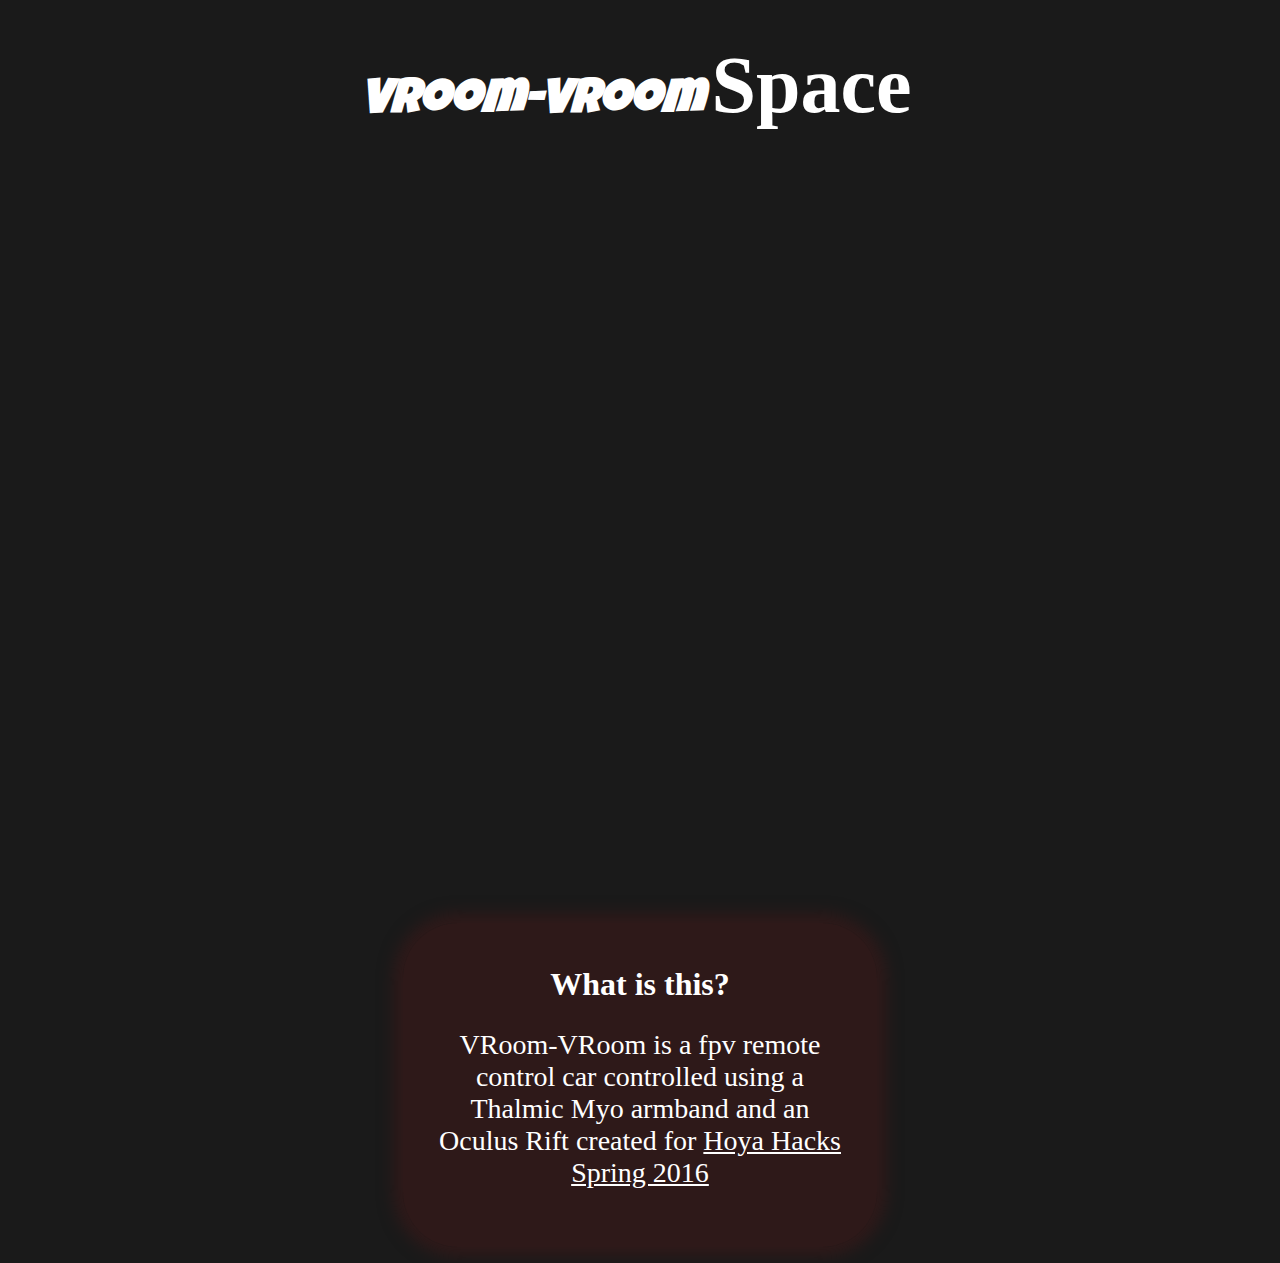
<file: index.html>
<html>
<head>
	<title>VRoomVroom</title>
	<link rel="stylesheet" type="text/css" href="space.css">
	<link rel='shortcut icon' href='/favicon.png' type='image/x-icon'/ > 
	<link href='https://fonts.googleapis.com/css?family=Luckiest+Guy|Fontdiner+Swanky' rel='stylesheet' type='text/css'>
</head>
<body>
	<h1><span class="vroomvroom"><em>VRoom-VRoom</em></span><span class="space"><strong>Space</strong></span></h1>
	<div id="streamcontainer">
		<iframe id="livestream" src="//www.youtube.com/embed/eIPqXzxezUM" frameborder="0" allowfullscreen></iframe>
	</div>
	<div id="description">
		<h2> What is this? </h2>
		<p>
			VRoom-VRoom is a fpv remote control car controlled using a Thalmic Myo armband and an Oculus Rift created for <a href="http://devpost.com/software/vroom-vroom">Hoya Hacks Spring 2016</a>
		</p>
	</div>
</body>
</html>
</file>
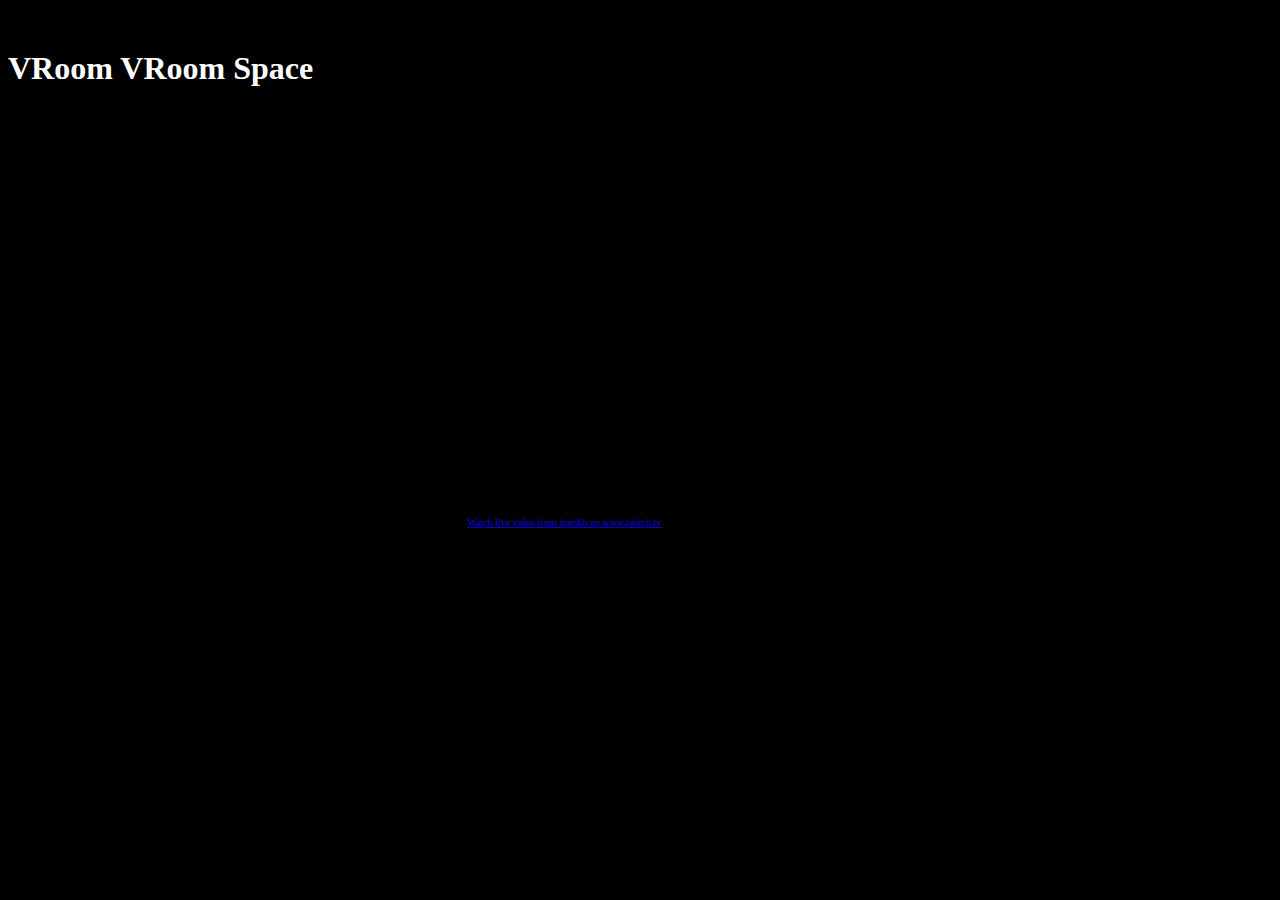
<file: VRoom.html>
<html>
<head>
<title>VRoomVroom</title>
</head>
<body style="background-color: black">
	<h1 style="color:white;margin-top:50px;margin-bottom:50px">VRoom VRoom Space</h1>
	<iframe src="http://player.twitch.tv/?channel=iparikh" frameborder="0" scrolling="no" height="378" width="620"></iframe><a href="http://www.twitch.tv/iparikh?tt_medium=live_embed&tt_content=text_link" style="padding:2px 0px 4px; display:block; width:345px; font-weight:normal; font-size:10px;text-decoration:underline;margin:auto">Watch live video from iparikh on www.twitch.tv</a>
	</body>
	</html>
</file>
<file: space.css>
body {
	background-image: url("https://upload.wikimedia.org/wikipedia/commons/d/d4/Wallpaper_of_Stars_Shoot_Jets_in_Cosmic_Playground.jpg");
    background-size:     cover;                      /* <------ */
    background-repeat:   no-repeat;
    background-position: center center; 
	background-color: #1a1a1a;
	color: white;
}
h1 {
	margin: 40px auto 20px;
	text-align: center;
}
.vroomvroom {
	font-family: 'Luckiest Guy', cursive;
	font-size: 1.5em;
}
.space {
	font-family: 'Fontdiner Swanky', cursive;
	padding: 8px;
	font-size: 2.5em;
}
#streamcontainer {
	margin: auto;
	width: 80%;
	clear: both;
}
#livestream {
	width: 1240px;
	height: 756px;
	display: block;
	margin: auto;
}

#description {
	font-size: 1em;
	text-align: center;
	display: block;
	width: 35%;
	padding: 1em;
	margin: 1em auto;
    background: rgb(53, 25, 25); /* Fall-back for browsers that don't
                                    support rgba */
    background: rgba(54, 25, 25, .75);
    box-shadow: 0 0 15px 10px rgba(54, 25, 25, .75);
	border-radius: 55px;
}

p {
	font-size: 1.75em;
	color: white;
	display: inline-block;
	margin: 0 auto 1.5em;
	padding-left: .5em;
	padding-right: .5em;
}

a {
	color: white;
}

h2 {
	font-size: 2em;
}
</file>
